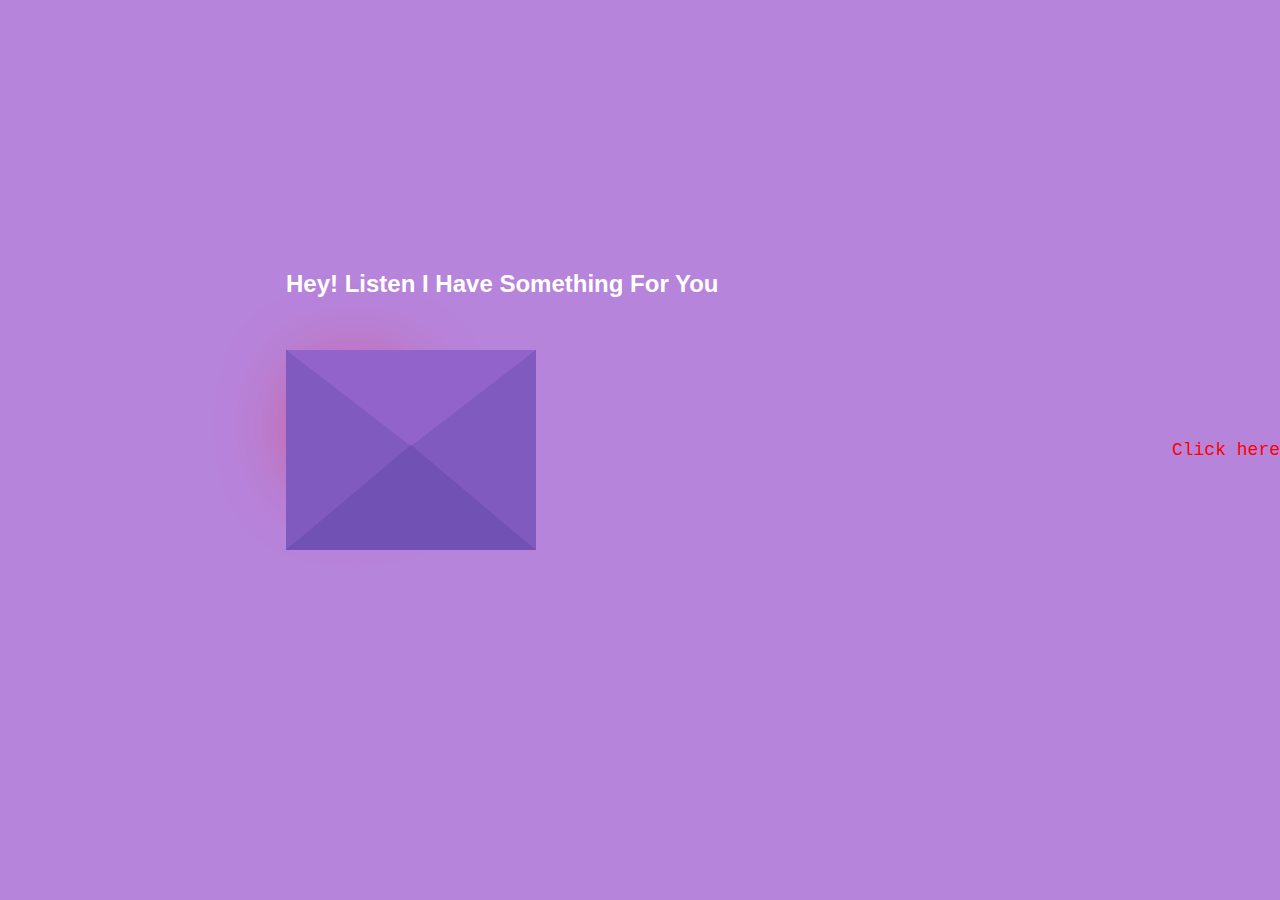
<file: index.html>
<!DOCTYPE html>
<html lang="en">
  <head>
    <meta charset="UTF-8" />
    <meta name="viewport" content="width=device-width, initial-scale=1.0" />
    <title>untoldcoding</title>
<link rel="stylesheet" href="Style3.css" />
    <style>
      body {
        margin: 0;
        padding: 0;
      }

      .envelope {
        position: relative;
        width: 100%;
        max-width: 600px; /* Adjust as needed for your content */
        margin: 0 auto;
      }

      .text {
        font-size: 16px;
      }

      .text1 h2 {
        font-size: 24px;
      }

      @media screen and (max-width: 600px) {
        .envelope {
          max-width: 100%;
        }

        .text {
          font-size: 14px;
        }

        .text1 h2 {
          font-size: 20px;
        }
      }
    </style>
  </head>
  <body>
    <div class="envelope">
      <div class="back"></div>
      <div class="letter">
        <div class="heart"></div>
        <div class="text">
          <p>
            I want to say <br />
            many things but, <br />
            I can't express so I made <br />
            this for you
          </p>
        </div>
      </div>
      <div class="front"></div>
      <div class="top"></div>
      <div class="shadow"></div>
      <div class="text1">
        <h2>Hey! Listen I Have Something For You</h2>
      </div>
    </div>
    <a href="aj.html" style="color: red; text-decoration: none; font-size: 18px; font-family: 'Courier New', Courier, monospace;">Click here</a>
  </body>
</html>
</file>
<file: Style3.css>
body {
  display: flex;
  align-items: center;
  justify-content: center;
  height: 100vh;
  background: #b784db;
}
.envelope {
  position: relative;
  cursor: pointer;
}

.back {
  position: relative;
  width: 250px;
  height: 200px;
  background: #6247aa;
}
.front {
  position: absolute;
  border-right: 130px solid #815ac0;
  border-top: 100px solid transparent;
  border-bottom: 100px solid transparent;
  height: 0;
  width: 0;
  top: 0;
  left: 120px;
  z-index: 3;
}
.front:before {
  content: "";
  position: absolute;
  border-left: 130px solid #815ac0;
  border-top: 100px solid transparent;
  border-bottom: 100px solid transparent;
  height: 0;
  width: 0;
  top: -100px;
  left: -120px;
}
.front:after {
  content: "";
  position: absolute;
  border-bottom: 105px solid #7251b5;
  border-left: 125px solid transparent;
  border-right: 125px solid transparent;
  height: 0;
  width: 0;
  top: -5px;
  left: -120px;
}
.top {
  position: absolute;
  border-top: 105px solid #9163cb;
  border-left: 125px solid transparent;
  border-right: 125px solid transparent;
  height: 0;
  width: 0;
  top: 0;
  transform-origin: top;
  transition: 0.4s;
}
.envelope:hover .top {
  transform: rotateX(160deg);
}
.letter {
  position: absolute;
  background: white;
  width: 230px;
  height: 180px;
  top: 10px;
  left: 10px;
  transition: 0.2s;
}
.envelope:hover .letter {
  transform: translateY(-100px);
  z-index: 2;
}
.text1 {
  position: absolute;
  color: white;
  font-family: sans-serif;
  top: -50%;
}
.text {
  text-align: center;
  font-size: 11px;
  font-family: Arial, Helvetica, sans-serif;
  margin-top: 20px;
  font-weight: bold;
  color: black;
  position: relative;
  top: -20px;
  left: 20px;
}

/*---heart -----*/
.heart {
  background-color: red;
  height: 70px;
  width: 70px;
  position: relative;
  top: 20px;
  left: 20px;
  transform: rotate(-45deg);
  box-shadow: -5px 10px 90px red;
  animation: untoldcoding 0.8s linear infinite;
}

@keyframes untoldcoding {
  0% {
    transform: rotate(-45deg) scale(1.05);
  }
  70% {
    transform: rotate(-45deg) scale(1);
  }
  100% {
    transform: rotate(-45deg) scale(0.8);
  }
}
.heart:before {
  content: "";
  position: absolute;
  height: 70px;
  width: 70px;
  background-color: red;
  top: -40px;
  border-radius: 50px;
}
.heart:after {
  content: "";
  position: absolute;
  height: 70px;
  width: 70px;
  background-color: red;
  right: -40px;
  border-radius: 50px;
}
</file>
